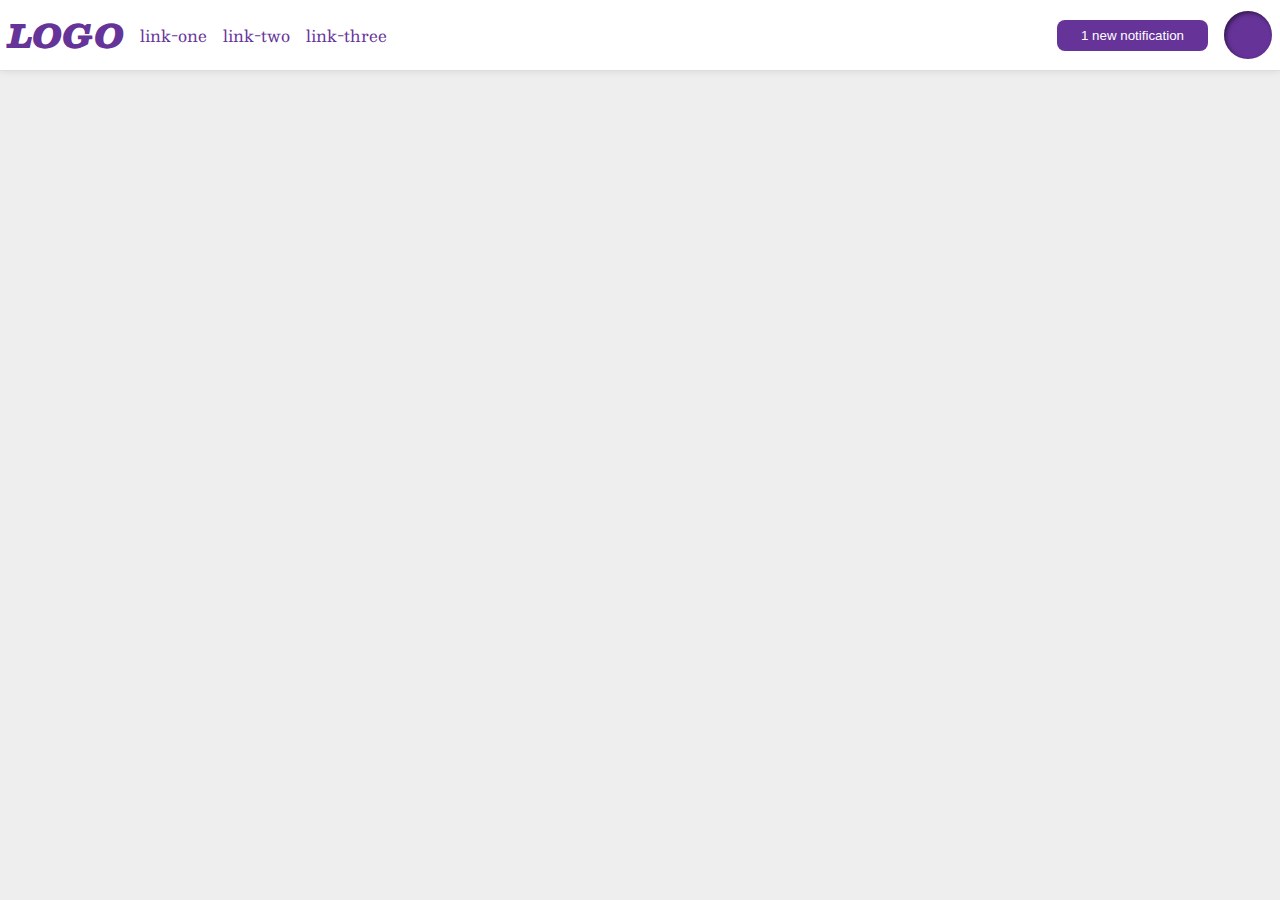
<file: flex/03-flex-header-2/index.html>
<!DOCTYPE html>
<html lang="en">
  <head>
    <meta charset="UTF-8">
    <meta http-equiv="X-UA-Compatible" content="IE=edge">
    <meta name="viewport" content="width=device-width, initial-scale=1.0">
    <title>Flex Header 2</title>
    <link rel="stylesheet" href="style.css">
  </head>
  <body>
    <div class="header">
      <div class="left">
      <div class="logo">
        LOGO
      </div>
      <ul class="links">
        <li><a href="google.com">link-one</a></li>
        <li><a href="google.com">link-two</a></li>
        <li><a href="google.com">link-three</a></li>
      </ul>
    </div>
    <div class="right">
      <button class="notifications">
        1 new notification
      </button>
      <div class="profile-image"></div>
    </div>
  </div>
  </body>
</html>
</file>
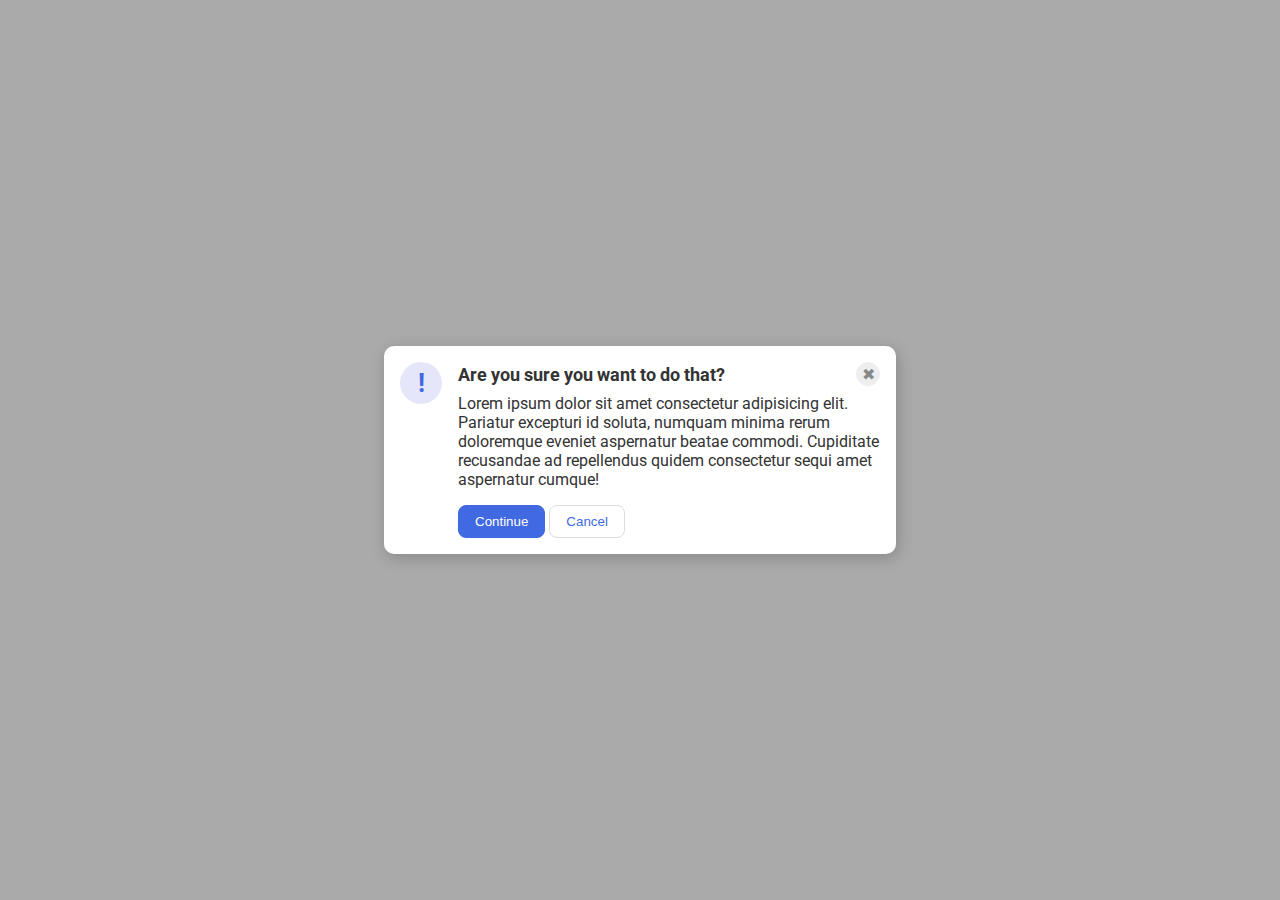
<file: flex/05-flex-modal/index.html>
<!DOCTYPE html>
<html lang="en">
  <head>
    <meta charset="UTF-8">
    <meta http-equiv="X-UA-Compatible" content="IE=edge">
    <meta name="viewport" content="width=device-width, initial-scale=1.0">
    <link rel="stylesheet" href="style.css">
    <title>Modal</title>
  </head>
  <body>
    <div class="modal">
      <div class="icon">!</div>
      <div class="container">
      <div class="header">Are you sure you want to do that?
      <button class="close-button">✖</button>
      </div>
      <div class="text">Lorem ipsum dolor sit amet consectetur adipisicing elit. Pariatur excepturi id soluta, numquam minima rerum doloremque eveniet aspernatur beatae commodi. Cupiditate recusandae ad repellendus quidem consectetur sequi amet aspernatur cumque!</div>
      <button class="continue">Continue</button>
      <button class="cancel">Cancel</button>
      </div>
    </div>
  </body>
</html>
</file>
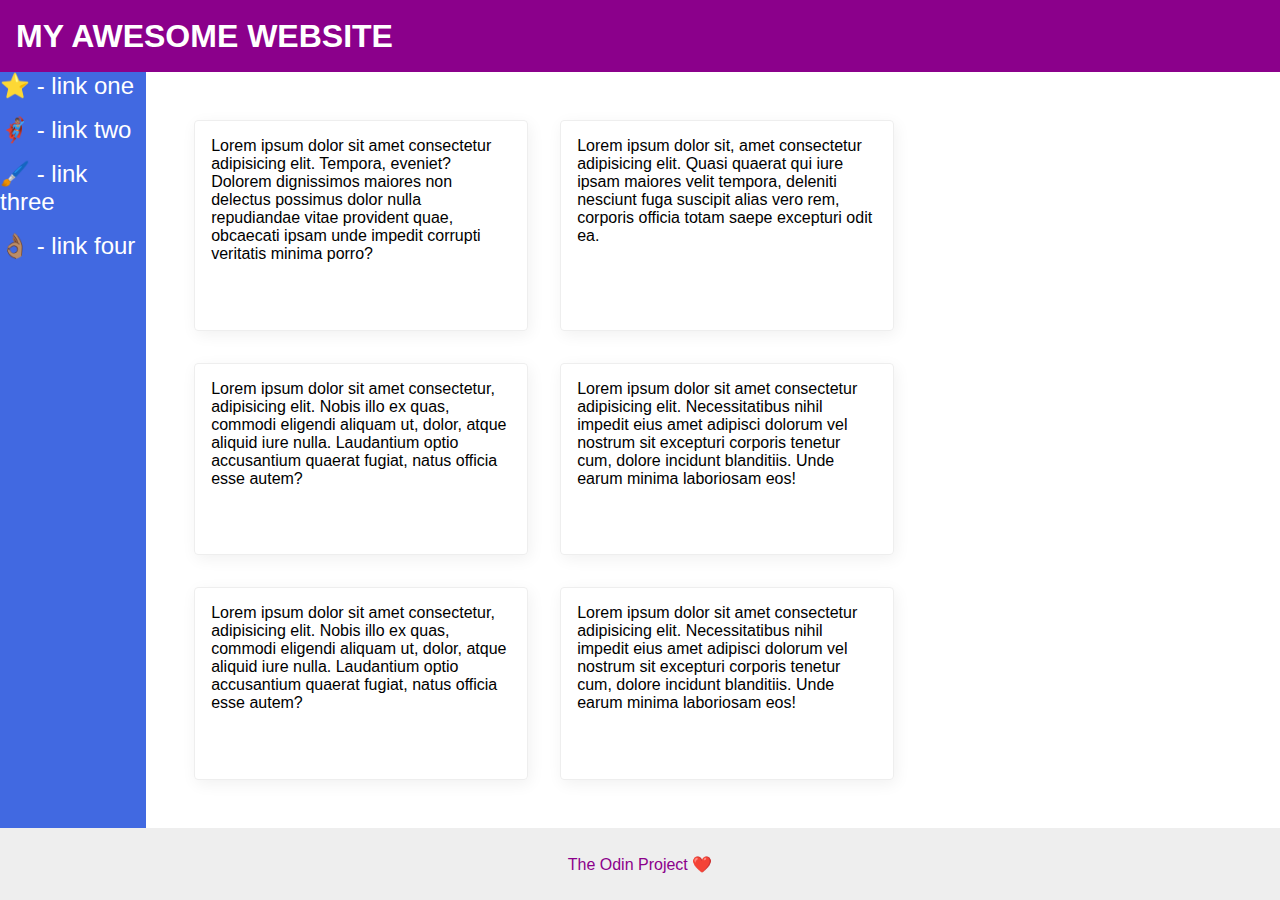
<file: flex/07-flex-layout-2/index.html>
<!DOCTYPE html>
<html lang="en">
  <head>
    <meta charset="UTF-8">
    <meta http-equiv="X-UA-Compatible" content="IE=edge">
    <meta name="viewport" content="width=device-width, initial-scale=1.0">
    <title>The Holy Grail</title>
    <link rel="stylesheet" href="style.css">
  </head>
  <body>
    <div class="header">
      MY AWESOME WEBSITE
    </div>
    <div class="body">
    <div class="sidebar">
      <ul>
        <li><a href="#">⭐ - link one</a></li>
        <li><a href="#">🦸🏽‍♂️ - link two</a></li>
        <li><a href="#">🖌️ - link three</a></li>
        <li><a href="#">👌🏽 - link four</a></li>
      </ul>
    </div>
    <div class="content">
    <div class="card">Lorem ipsum dolor sit amet consectetur adipisicing elit. Tempora, eveniet? Dolorem dignissimos maiores non delectus possimus dolor nulla repudiandae vitae provident quae, obcaecati ipsam unde impedit corrupti veritatis minima porro?</div>
    <div class="card">Lorem ipsum dolor sit, amet consectetur adipisicing elit. Quasi quaerat qui iure ipsam maiores velit tempora, deleniti nesciunt fuga suscipit alias vero rem, corporis officia totam saepe excepturi odit ea.</div>
    <div class="card">Lorem ipsum dolor sit amet consectetur, adipisicing elit. Nobis illo ex quas, commodi eligendi aliquam ut, dolor, atque aliquid iure nulla. Laudantium optio accusantium quaerat fugiat, natus officia esse autem?</div>
    <div class="card">Lorem ipsum dolor sit amet consectetur adipisicing elit. Necessitatibus nihil impedit eius amet adipisci dolorum vel nostrum sit excepturi corporis tenetur cum, dolore incidunt blanditiis. Unde earum minima laboriosam eos!</div>
    <div class="card">Lorem ipsum dolor sit amet consectetur, adipisicing elit. Nobis illo ex quas, commodi eligendi aliquam ut, dolor, atque aliquid iure nulla. Laudantium optio accusantium quaerat fugiat, natus officia esse autem?</div>
    <div class="card">Lorem ipsum dolor sit amet consectetur adipisicing elit. Necessitatibus nihil impedit eius amet adipisci dolorum vel nostrum sit excepturi corporis tenetur cum, dolore incidunt blanditiis. Unde earum minima laboriosam eos!</div>
    </div>
      </div>
    
    <div class="footer">
      The Odin Project ❤️
    </div>
  </body>
</html>
</file>
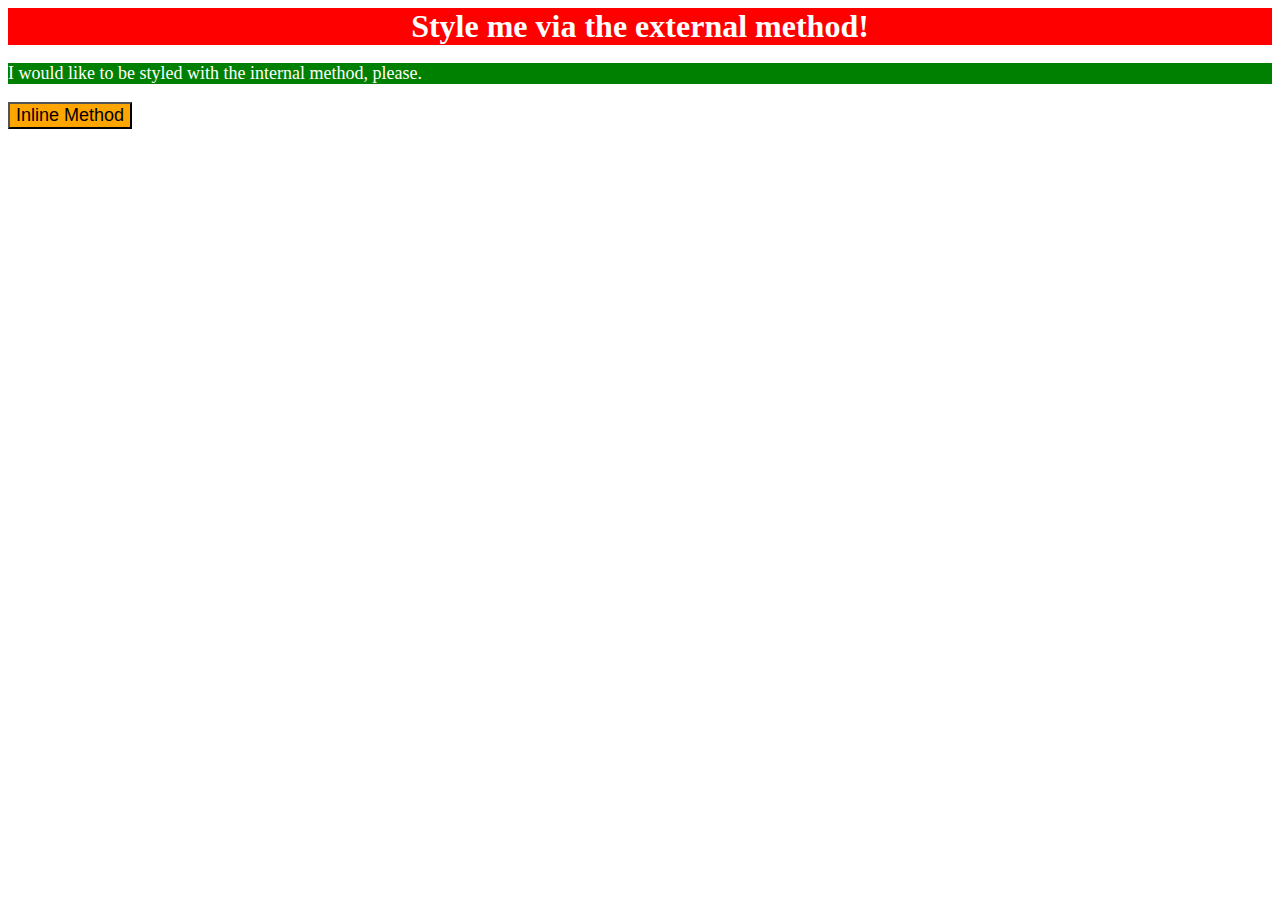
<file: foundations/01-css-methods/index.html>
<!DOCTYPE html>
<html lang="en">
  <head>
    <style>
      p{
        background: green;
        color:white;
        font-size: 18px;
      }
    </style>
    <meta charset="UTF-8">
    <meta http-equiv="X-UA-Compatible" content="IE=edge">
    <meta name="viewport" content="width=device-width, initial-scale=1.0">
    <link rel="stylesheet" href="styles.css">
    <title>Methods for Adding CSS</title>
  </head>
  <body>
    <div>Style me via the external method!</div>
    <p>I would like to be styled with the internal method, please.</p>
    <button style="background: orange; font-size: 18px;">Inline Method</button>
  </body>
</html>
</file>
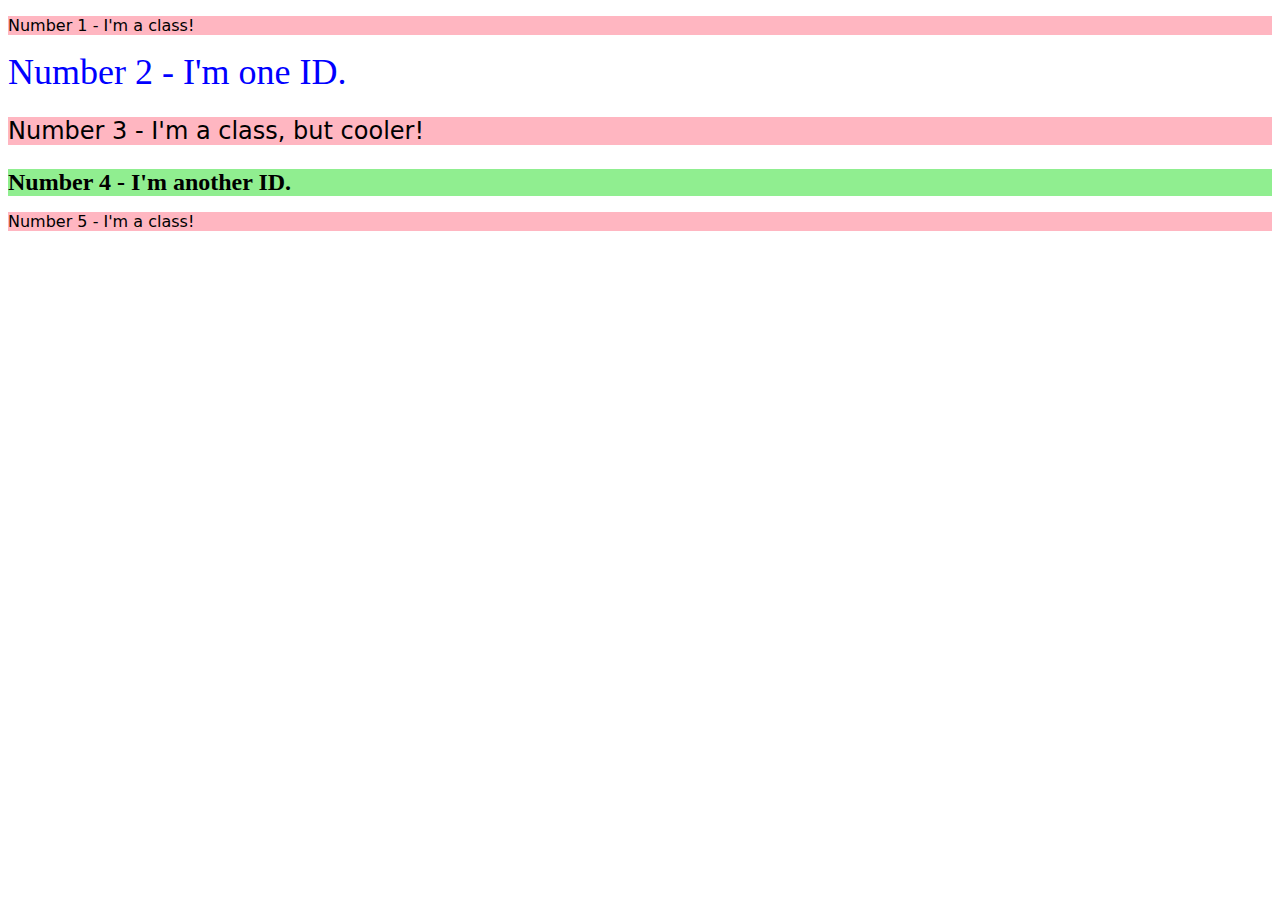
<file: foundations/02-class-id-selectors/index.html>
<!DOCTYPE html>
<html lang="en">
  <head>
    <meta charset="UTF-8">
    <meta http-equiv="X-UA-Compatible" content="IE=edge">
    <meta name="viewport" content="width=device-width, initial-scale=1.0">
    <title>Class and ID Selectors</title>
    <link rel="stylesheet" href="style.css">
  </head>
  <body>
    <p class="firstParagraph">Number 1 - I'm a class!</p>
    <div id="firstId">Number 2 - I'm one ID.</div>
    <p class="coolerParagraph">Number 3 - I'm a class, but cooler!</p>
    <div id="secondId">Number 4 - I'm another ID.</div>
    <p class="evenCoolerParagraph">Number 5 - I'm a class!</p>
  </body>
</html>
</file>
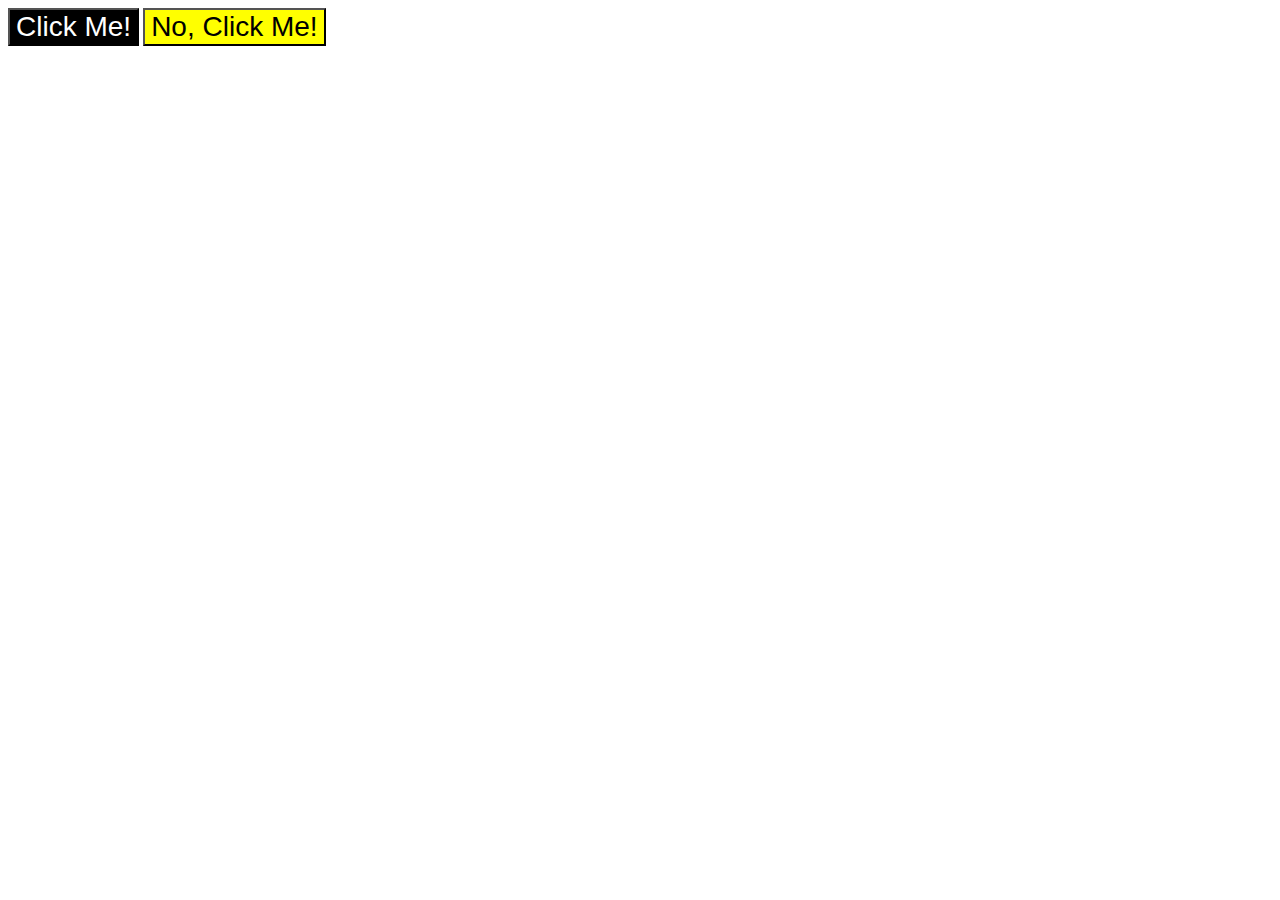
<file: foundations/03-grouping-selectors/index.html>
<!DOCTYPE html>
<html lang="en">
  <head>
    <meta charset="UTF-8">
    <meta http-equiv="X-UA-Compatible" content="IE=edge">
    <meta name="viewport" content="width=device-width, initial-scale=1.0">
    <title>Grouping Selectors</title>
    <link rel="stylesheet" href="style.css">
  </head>
  <body>
    <button class="same firstButton">Click Me!</button>
    <button class="same secondButton">No, Click Me!</button>
  </body>
</html>
</file>
<file: flex/03-flex-header-2/style.css>
/* this is some magical font-importing.  
you'll learn about it later. */
@import url('https://fonts.googleapis.com/css2?family=Besley:ital,wght@0,400;1,900&display=swap');

body {
  margin: 0;
  background: #eee;
  font-family: Besley, serif;
}

.header {
  display: flex;
  justify-content: space-between;
  background: white;
  border-bottom: 1px solid #ddd;
  padding: 8px;
  box-shadow: 0 0 8px rgba(0,0,0,.1);
}

.profile-image {
  background: rebeccapurple;
  box-shadow: inset 2px 2px 4px rgba(0,0,0,.5);
  border-radius: 50%;
  width: 48px;
  height: 48px;
}

.logo {
  color: rebeccapurple;
  font-size: 32px;
  font-weight: 900;
  font-style: italic;
}

button {
  
  border: none;
  border-radius: 8px;
  background: rebeccapurple;
  color: white;
  padding: 8px 24px;
}

a {
  /* this removes the line under our links */
  text-decoration: none;
  color: rebeccapurple;
}

ul {
  gap: 16px;
  display: flex;
  margin: 0;
  padding: 0;
  list-style-type: none;
}

.left, .right {
  display: flex;
  align-items: center;
  gap: 16px;
}
</file>
<file: flex/05-flex-modal/style.css>
@import url('https://fonts.googleapis.com/css2?family=Roboto:wght@400;700&display=swap');

html, body {
  height: 100%;
}

body {
  font-family: Roboto, sans-serif;
  margin: 0;
  background: #aaa;
  color: #333;
  /* I'll give you this one for free lol */
  display: flex;
  align-items: center;
  justify-content: center;
}

.modal {
  display: flex;
  gap: 16px;
  padding: 16px;
  background: white;
  width: 480px;
  border-radius: 10px;
  box-shadow: 2px 4px 16px rgba(0,0,0,.2);
}

.icon {
  flex-shrink: 0;
  color: royalblue;
  font-size: 26px;
  font-weight: 700;
  background: lavender;
  width: 42px;
  height: 42px;
  border-radius: 50%;
  display: flex;
  align-items: center;
  justify-content: center;
}

.close-button {
  background: #eee;
  border-radius: 50%;
  color: #888;
  font-weight: 400;
  font-size: 16px;
  height: 24px;
  width: 24px;
  display: flex;
  align-items: center;
  justify-content: center;
  border: 1px solid #eee;
  padding: 0;
}

button {
  cursor: pointer;
  padding: 8px 16px;
  border-radius: 8px;
}

button.continue {
  background: royalblue;
  border: 1px solid royalblue;
  color: white;
}

button.cancel {
  background: white;
  border: 1px solid #ddd;
  color: royalblue;
}

.header {
  display: flex;
  align-items: center;
  justify-content: space-between;
  font-size: 18px;
  font-weight: 700;
  margin-bottom: 8px;
}

.text{
  margin-bottom: 16px;
}
</file>
<file: flex/07-flex-layout-2/style.css>
body {
  font-family: -apple-system, BlinkMacSystemFont, 'Segoe UI', Roboto, Oxygen, Ubuntu, Cantarell, 'Open Sans', 'Helvetica Neue', sans-serif;
  margin: 0;
  min-height: 100vh;
  display: flex;
  flex-direction: column;
}

.header {
  height: 72px;
  background: darkmagenta;
  color: white;
  display: flex;
  align-items: center;
  padding: 0 16px;
  font-size: 32px;
  font-weight: 900;
}

.footer {
  height: 72px;
  background: #eee;
  color: darkmagenta;
  display: flex;
  align-items: center;
  justify-content: center;
}

.content{
  padding: 32px;
  display: flex;
  flex-wrap: wrap;
}

.sidebar {
  width: 300px;
  background: royalblue;
  box-sizing: border-box;
}

.card {
  border: 1px solid #eee;
  box-shadow: 2px 4px 16px rgba(0,0,0,.06);
  border-radius: 4px;
  padding: 16px;
  margin: 16px;
  width: 300px;
}

.body{
  flex:1;
  display: flex;
}

ul{
  list-style-type: none;
  margin: 0;
  padding: 0;
}

li{
  margin-bottom: 16px;
}

a{
  color: white;
  text-decoration: none;
  font-size: 24px;
}
</file>
<file: foundations/01-css-methods/styles.css>
div {
  background: red;
  color:white;
  font-size: 32px;
  text-align: center;
  font-weight: bold;
}
</file>
<file: foundations/02-class-id-selectors/style.css>
.firstParagraph{
  background:lightpink  ;
  font-family: 'Verdana', 'DejaVu Sans', sans-serif;

}
#firstId {
  color: blue;
  font-size: 36px;
}
.coolerParagraph {
  background:lightpink;
  font-family: 'Verdana', 'DejaVu Sans', sans-serif;
  font-size: 24px;
}
#secondId {
  background: lightgreen;
  font-size: 24px;
  font-weight: bold;
}
.evenCoolerParagraph {
  background:lightpink;
  font-family: 'Verdana', 'DejaVu Sans', sans-serif;
}
</file>
<file: foundations/03-grouping-selectors/style.css>
.same {
  font-size: 28px;
  font-family: Helvetica,"Times New Roman",  sans-serif;
}
.firstButton {
  background: black;
  color:white;
}
.secondButton {
  background: yellow;
}
</file>
